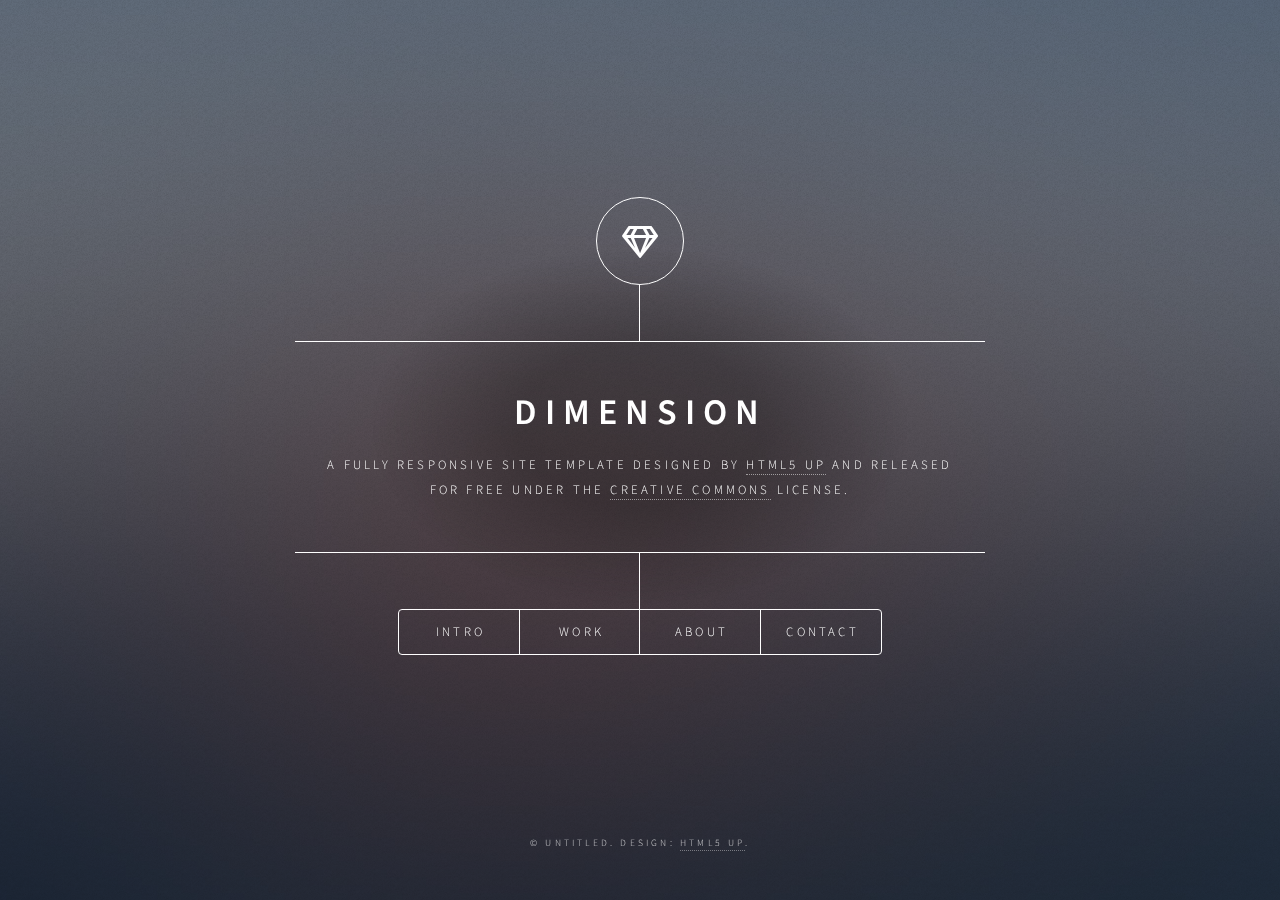
<file: index.html>
<!DOCTYPE HTML>
<!--
	Dimension by HTML5 UP
	html5up.net | @ajlkn
	Free for personal and commercial use under the CCA 3.0 license (html5up.net/license)
-->
<html>
	<head>
		<title>Dimension by HTML5 UP</title>
		<meta charset="utf-8" />
		<meta name="viewport" content="width=device-width, initial-scale=1, user-scalable=no" />
		<link rel="stylesheet" href="assets/css/main.css" />
		<noscript><link rel="stylesheet" href="assets/css/noscript.css" /></noscript>
	</head>
	<body class="is-preload">

		<!-- Wrapper -->
			<div id="wrapper">

				<!-- Header -->
					<header id="header">
						<div class="logo">
							<span class="icon fa-gem"></span>
						</div>
						<div class="content">
							<div class="inner">
								<h1>Dimension</h1>
								<p>A fully responsive site template designed by <a href="https://html5up.net">HTML5 UP</a> and released<br />
								for free under the <a href="https://html5up.net/license">Creative Commons</a> license.</p>
							</div>
						</div>
						<nav>
							<ul>
								<li><a href="#intro">Intro</a></li>
								<li><a href="#work">Work</a></li>
								<li><a href="#about">About</a></li>
								<li><a href="#contact">Contact</a></li>
								<!--<li><a href="#elements">Elements</a></li>-->
							</ul>
						</nav>
					</header>

				<!-- Main -->
					<div id="main">

						<!-- Intro -->
							<article id="intro">
								<h2 class="major">Intro</h2>
								<span class="image main"><img src="images/pic01.jpg" alt="" /></span>
								<p>Aenean ornare velit lacus, ac varius enim ullamcorper eu. Proin aliquam facilisis ante interdum congue. Integer mollis, nisl amet convallis, porttitor magna ullamcorper, amet egestas mauris. Ut magna finibus nisi nec lacinia. Nam maximus erat id euismod egestas. By the way, check out my <a href="#work">awesome work</a>.</p>
								<p>Lorem ipsum dolor sit amet, consectetur adipiscing elit. Duis dapibus rutrum facilisis. Class aptent taciti sociosqu ad litora torquent per conubia nostra, per inceptos himenaeos. Etiam tristique libero eu nibh porttitor fermentum. Nullam venenatis erat id vehicula viverra. Nunc ultrices eros ut ultricies condimentum. Mauris risus lacus, blandit sit amet venenatis non, bibendum vitae dolor. Nunc lorem mauris, fringilla in aliquam at, euismod in lectus. Pellentesque habitant morbi tristique senectus et netus et malesuada fames ac turpis egestas. In non lorem sit amet elit placerat maximus. Pellentesque aliquam maximus risus, vel sed vehicula.</p>
							</article>

						<!-- Work -->
							<article id="work">
								<h2 class="major">Work</h2>
								<span class="image main"><img src="images/pic02.jpg" alt="" /></span>
								<p>Adipiscing magna sed dolor elit. Praesent eleifend dignissim arcu, at eleifend sapien imperdiet ac. Aliquam erat volutpat. Praesent urna nisi, fringila lorem et vehicula lacinia quam. Integer sollicitudin mauris nec lorem luctus ultrices.</p>
								<p>Nullam et orci eu lorem consequat tincidunt vivamus et sagittis libero. Mauris aliquet magna magna sed nunc rhoncus pharetra. Pellentesque condimentum sem. In efficitur ligula tate urna. Maecenas laoreet massa vel lacinia pellentesque lorem ipsum dolor. Nullam et orci eu lorem consequat tincidunt. Vivamus et sagittis libero. Mauris aliquet magna magna sed nunc rhoncus amet feugiat tempus.</p>
							</article>

						<!-- About -->
							<article id="about">
								<h2 class="major">About</h2>
								<span class="image main"><img src="images/pic03.jpg" alt="" /></span>
								<p>Lorem ipsum dolor sit amet, consectetur et adipiscing elit. Praesent eleifend dignissim arcu, at eleifend sapien imperdiet ac. Aliquam erat volutpat. Praesent urna nisi, fringila lorem et vehicula lacinia quam. Integer sollicitudin mauris nec lorem luctus ultrices. Aliquam libero et malesuada fames ac ante ipsum primis in faucibus. Cras viverra ligula sit amet ex mollis mattis lorem ipsum dolor sit amet.</p>
							</article>

						<!-- Contact -->
							<article id="contact">
								<h2 class="major">Contact</h2>
								<form method="post" action="#">
									<div class="fields">
										<div class="field half">
											<label for="name">Name</label>
											<input type="text" name="name" id="name" />
										</div>
										<div class="field half">
											<label for="email">Email</label>
											<input type="text" name="email" id="email" />
										</div>
										<div class="field">
											<label for="message">Message</label>
											<textarea name="message" id="message" rows="4"></textarea>
										</div>
									</div>
									<ul class="actions">
										<li><input type="submit" value="Send Message" class="primary" /></li>
										<li><input type="reset" value="Reset" /></li>
									</ul>
								</form>
								<ul class="icons">
									<li><a href="#" class="icon brands fa-twitter"><span class="label">Twitter</span></a></li>
									<li><a href="#" class="icon brands fa-facebook-f"><span class="label">Facebook</span></a></li>
									<li><a href="#" class="icon brands fa-instagram"><span class="label">Instagram</span></a></li>
									<li><a href="#" class="icon brands fa-github"><span class="label">GitHub</span></a></li>
								</ul>
							</article>

						<!-- Elements -->
							<article id="elements">
								<h2 class="major">Elements</h2>

								<section>
									<h3 class="major">Text</h3>
									<p>This is <b>bold</b> and this is <strong>strong</strong>. This is <i>italic</i> and this is <em>emphasized</em>.
									This is <sup>superscript</sup> text and this is <sub>subscript</sub> text.
									This is <u>underlined</u> and this is code: <code>for (;;) { ... }</code>. Finally, <a href="#">this is a link</a>.</p>
									<hr />
									<h2>Heading Level 2</h2>
									<h3>Heading Level 3</h3>
									<h4>Heading Level 4</h4>
									<h5>Heading Level 5</h5>
									<h6>Heading Level 6</h6>
									<hr />
									<h4>Blockquote</h4>
									<blockquote>Fringilla nisl. Donec accumsan interdum nisi, quis tincidunt felis sagittis eget tempus euismod. Vestibulum ante ipsum primis in faucibus vestibulum. Blandit adipiscing eu felis iaculis volutpat ac adipiscing accumsan faucibus. Vestibulum ante ipsum primis in faucibus lorem ipsum dolor sit amet nullam adipiscing eu felis.</blockquote>
									<h4>Preformatted</h4>
									<pre><code>i = 0;

while (!deck.isInOrder()) {
    print 'Iteration ' + i;
    deck.shuffle();
    i++;
}

print 'It took ' + i + ' iterations to sort the deck.';</code></pre>
								</section>

								<section>
									<h3 class="major">Lists</h3>

									<h4>Unordered</h4>
									<ul>
										<li>Dolor pulvinar etiam.</li>
										<li>Sagittis adipiscing.</li>
										<li>Felis enim feugiat.</li>
									</ul>

									<h4>Alternate</h4>
									<ul class="alt">
										<li>Dolor pulvinar etiam.</li>
										<li>Sagittis adipiscing.</li>
										<li>Felis enim feugiat.</li>
									</ul>

									<h4>Ordered</h4>
									<ol>
										<li>Dolor pulvinar etiam.</li>
										<li>Etiam vel felis viverra.</li>
										<li>Felis enim feugiat.</li>
										<li>Dolor pulvinar etiam.</li>
										<li>Etiam vel felis lorem.</li>
										<li>Felis enim et feugiat.</li>
									</ol>
									<h4>Icons</h4>
									<ul class="icons">
										<li><a href="#" class="icon brands fa-twitter"><span class="label">Twitter</span></a></li>
										<li><a href="#" class="icon brands fa-facebook-f"><span class="label">Facebook</span></a></li>
										<li><a href="#" class="icon brands fa-instagram"><span class="label">Instagram</span></a></li>
										<li><a href="#" class="icon brands fa-github"><span class="label">Github</span></a></li>
									</ul>

									<h4>Actions</h4>
									<ul class="actions">
										<li><a href="#" class="button primary">Default</a></li>
										<li><a href="#" class="button">Default</a></li>
									</ul>
									<ul class="actions stacked">
										<li><a href="#" class="button primary">Default</a></li>
										<li><a href="#" class="button">Default</a></li>
									</ul>
								</section>

								<section>
									<h3 class="major">Table</h3>
									<h4>Default</h4>
									<div class="table-wrapper">
										<table>
											<thead>
												<tr>
													<th>Name</th>
													<th>Description</th>
													<th>Price</th>
												</tr>
											</thead>
											<tbody>
												<tr>
													<td>Item One</td>
													<td>Ante turpis integer aliquet porttitor.</td>
													<td>29.99</td>
												</tr>
												<tr>
													<td>Item Two</td>
													<td>Vis ac commodo adipiscing arcu aliquet.</td>
													<td>19.99</td>
												</tr>
												<tr>
													<td>Item Three</td>
													<td> Morbi faucibus arcu accumsan lorem.</td>
													<td>29.99</td>
												</tr>
												<tr>
													<td>Item Four</td>
													<td>Vitae integer tempus condimentum.</td>
													<td>19.99</td>
												</tr>
												<tr>
													<td>Item Five</td>
													<td>Ante turpis integer aliquet porttitor.</td>
													<td>29.99</td>
												</tr>
											</tbody>
											<tfoot>
												<tr>
													<td colspan="2"></td>
													<td>100.00</td>
												</tr>
											</tfoot>
										</table>
									</div>

									<h4>Alternate</h4>
									<div class="table-wrapper">
										<table class="alt">
											<thead>
												<tr>
													<th>Name</th>
													<th>Description</th>
													<th>Price</th>
												</tr>
											</thead>
											<tbody>
												<tr>
													<td>Item One</td>
													<td>Ante turpis integer aliquet porttitor.</td>
													<td>29.99</td>
												</tr>
												<tr>
													<td>Item Two</td>
													<td>Vis ac commodo adipiscing arcu aliquet.</td>
													<td>19.99</td>
												</tr>
												<tr>
													<td>Item Three</td>
													<td> Morbi faucibus arcu accumsan lorem.</td>
													<td>29.99</td>
												</tr>
												<tr>
													<td>Item Four</td>
													<td>Vitae integer tempus condimentum.</td>
													<td>19.99</td>
												</tr>
												<tr>
													<td>Item Five</td>
													<td>Ante turpis integer aliquet porttitor.</td>
													<td>29.99</td>
												</tr>
											</tbody>
											<tfoot>
												<tr>
													<td colspan="2"></td>
													<td>100.00</td>
												</tr>
											</tfoot>
										</table>
									</div>
								</section>

								<section>
									<h3 class="major">Buttons</h3>
									<ul class="actions">
										<li><a href="#" class="button primary">Primary</a></li>
										<li><a href="#" class="button">Default</a></li>
									</ul>
									<ul class="actions">
										<li><a href="#" class="button">Default</a></li>
										<li><a href="#" class="button small">Small</a></li>
									</ul>
									<ul class="actions">
										<li><a href="#" class="button primary icon solid fa-download">Icon</a></li>
										<li><a href="#" class="button icon solid fa-download">Icon</a></li>
									</ul>
									<ul class="actions">
										<li><span class="button primary disabled">Disabled</span></li>
										<li><span class="button disabled">Disabled</span></li>
									</ul>
								</section>

								<section>
									<h3 class="major">Form</h3>
									<form method="post" action="#">
										<div class="fields">
											<div class="field half">
												<label for="demo-name">Name</label>
												<input type="text" name="demo-name" id="demo-name" value="" placeholder="Jane Doe" />
											</div>
											<div class="field half">
												<label for="demo-email">Email</label>
												<input type="email" name="demo-email" id="demo-email" value="" placeholder="jane@untitled.tld" />
											</div>
											<div class="field">
												<label for="demo-category">Category</label>
												<select name="demo-category" id="demo-category">
													<option value="">-</option>
													<option value="1">Manufacturing</option>
													<option value="1">Shipping</option>
													<option value="1">Administration</option>
													<option value="1">Human Resources</option>
												</select>
											</div>
											<div class="field half">
												<input type="radio" id="demo-priority-low" name="demo-priority" checked>
												<label for="demo-priority-low">Low</label>
											</div>
											<div class="field half">
												<input type="radio" id="demo-priority-high" name="demo-priority">
												<label for="demo-priority-high">High</label>
											</div>
											<div class="field half">
												<input type="checkbox" id="demo-copy" name="demo-copy">
												<label for="demo-copy">Email me a copy</label>
											</div>
											<div class="field half">
												<input type="checkbox" id="demo-human" name="demo-human" checked>
												<label for="demo-human">Not a robot</label>
											</div>
											<div class="field">
												<label for="demo-message">Message</label>
												<textarea name="demo-message" id="demo-message" placeholder="Enter your message" rows="6"></textarea>
											</div>
										</div>
										<ul class="actions">
											<li><input type="submit" value="Send Message" class="primary" /></li>
											<li><input type="reset" value="Reset" /></li>
										</ul>
									</form>
								</section>

							</article>

					</div>

				<!-- Footer -->
					<footer id="footer">
						<p class="copyright">&copy; Untitled. Design: <a href="https://html5up.net">HTML5 UP</a>.</p>
					</footer>

			</div>

		<!-- BG -->
			<div id="bg"></div>

		<!-- Scripts -->
			<script src="assets/js/jquery.min.js"></script>
			<script src="assets/js/browser.min.js"></script>
			<script src="assets/js/breakpoints.min.js"></script>
			<script src="assets/js/util.js"></script>
			<script src="assets/js/main.js"></script>

	</body>
</html>
</file>
<file: assets/css/noscript.css>
/*
	Dimension by HTML5 UP
	html5up.net | @ajlkn
	Free for personal and commercial use under the CCA 3.0 license (html5up.net/license)
*/

/* BG */

	body.is-preload #bg:before {
		background-color: transparent;
	}

/* Header */

	body.is-preload #header {
		-moz-filter: none;
		-webkit-filter: none;
		-ms-filter: none;
		filter: none;
	}

		body.is-preload #header > * {
			opacity: 1;
		}

		body.is-preload #header .content .inner {
			max-height: none;
			padding: 3rem 2rem;
			opacity: 1;
		}

/* Main */

	#main article {
		opacity: 1;
		margin: 4rem 0 0 0;
	}
</file>
<file: assets/css/main.css>
@import url(fontawesome-all.min.css);
@import url("https://fonts.googleapis.com/css?family=Source+Sans+Pro:300italic,600italic,300,600");

/*
	Dimension by HTML5 UP
	html5up.net | @ajlkn
	Free for personal and commercial use under the CCA 3.0 license (html5up.net/license)
*/

html, body, div, span, applet, object,
iframe, h1, h2, h3, h4, h5, h6, p, blockquote,
pre, a, abbr, acronym, address, big, cite,
code, del, dfn, em, img, ins, kbd, q, s, samp,
small, strike, strong, sub, sup, tt, var, b,
u, i, center, dl, dt, dd, ol, ul, li, fieldset,
form, label, legend, table, caption, tbody,
tfoot, thead, tr, th, td, article, aside,
canvas, details, embed, figure, figcaption,
footer, header, hgroup, menu, nav, output, ruby,
section, summary, time, mark, audio, video {
	margin: 0;
	padding: 0;
	border: 0;
	font-size: 100%;
	font: inherit;
	vertical-align: baseline;}

article, aside, details, figcaption, figure,
footer, header, hgroup, menu, nav, section {
	display: block;}

body {
	line-height: 1;
}

ol, ul {
	list-style: none;
}

blockquote, q {
	quotes: none;
}

	blockquote:before, blockquote:after, q:before, q:after {
		content: '';
		content: none;
	}

table {
	border-collapse: collapse;
	border-spacing: 0;
}

body {
	-webkit-text-size-adjust: none;
}

mark {
	background-color: transparent;
	color: inherit;
}

input::-moz-focus-inner {
	border: 0;
	padding: 0;
}

input, select, textarea {
	-moz-appearance: none;
	-webkit-appearance: none;
	-ms-appearance: none;
	appearance: none;
}

/* Basic */

	@-ms-viewport {
		width: device-width;
	}

	@media screen and (max-width: 480px) {

		html, body {
			min-width: 320px;
		}

	}

	html {
		box-sizing: border-box;
	}

	*, *:before, *:after {
		box-sizing: inherit;
	}

	body {
		background: #1b1f22;
	}

		body.is-preload *, body.is-preload *:before, body.is-preload *:after {
			-moz-animation: none !important;
			-webkit-animation: none !important;
			-ms-animation: none !important;
			animation: none !important;
			-moz-transition: none !important;
			-webkit-transition: none !important;
			-ms-transition: none !important;
			transition: none !important;
		}

/* Type */

	html {
		font-size: 16pt;
	}

		@media screen and (max-width: 1680px) {

			html {
				font-size: 12pt;
			}

		}

		@media screen and (max-width: 736px) {

			html {
				font-size: 11pt;
			}

		}

		@media screen and (max-width: 360px) {

			html {
				font-size: 10pt;
			}

		}

	body, input, select, textarea {
		color: #ffffff;
		font-family: "Source Sans Pro", sans-serif;
		font-weight: 300;
		font-size: 1rem;
		line-height: 1.65;
	}

	a {
		-moz-transition: color 0.2s ease-in-out, background-color 0.2s ease-in-out, border-bottom-color 0.2s ease-in-out;
		-webkit-transition: color 0.2s ease-in-out, background-color 0.2s ease-in-out, border-bottom-color 0.2s ease-in-out;
		-ms-transition: color 0.2s ease-in-out, background-color 0.2s ease-in-out, border-bottom-color 0.2s ease-in-out;
		transition: color 0.2s ease-in-out, background-color 0.2s ease-in-out, border-bottom-color 0.2s ease-in-out;
		border-bottom: dotted 1px rgba(255, 255, 255, 0.5);
		text-decoration: none;
		color: inherit;
	}

		a:hover {
			border-bottom-color: transparent;
		}

	strong, b {
		color: #ffffff;
		font-weight: 600;
	}

	em, i {
		font-style: italic;
	}

	p {
		margin: 0 0 2rem 0;
	}

	h1, h2, h3, h4, h5, h6 {
		color: #ffffff;
		font-weight: 600;
		line-height: 1.5;
		margin: 0 0 1rem 0;
		text-transform: uppercase;
		letter-spacing: 0.2rem;
	}

		h1 a, h2 a, h3 a, h4 a, h5 a, h6 a {
			color: inherit;
			text-decoration: none;
		}

		h1.major, h2.major, h3.major, h4.major, h5.major, h6.major {
			border-bottom: solid 1px #ffffff;
			width: -moz-max-content;
			width: -webkit-max-content;
			width: -ms-max-content;
			width: max-content;
			padding-bottom: 0.5rem;
			margin: 0 0 2rem 0;
		}

	h1 {
		font-size: 2.25rem;
		line-height: 1.3;
		letter-spacing: 0.5rem;
	}

	h2 {
		font-size: 1.5rem;
		line-height: 1.4;
		letter-spacing: 0.5rem;
	}

	h3 {
		font-size: 1rem;
	}

	h4 {
		font-size: 0.8rem;
	}

	h5 {
		font-size: 0.7rem;
	}

	h6 {
		font-size: 0.6rem;
	}

	@media screen and (max-width: 736px) {

		h1 {
			font-size: 1.75rem;
			line-height: 1.4;
		}

		h2 {
			font-size: 1.25em;
			line-height: 1.5;
		}

	}

	sub {
		font-size: 0.8rem;
		position: relative;
		top: 0.5rem;
	}

	sup {
		font-size: 0.8rem;
		position: relative;
		top: -0.5rem;
	}

	blockquote {
		border-left: solid 4px #ffffff;
		font-style: italic;
		margin: 0 0 2rem 0;
		padding: 0.5rem 0 0.5rem 2rem;
	}

	code {
		background: rgba(255, 255, 255, 0.075);
		border-radius: 4px;
		font-family: "Courier New", monospace;
		font-size: 0.9rem;
		margin: 0 0.25rem;
		padding: 0.25rem 0.65rem;
	}

	pre {
		-webkit-overflow-scrolling: touch;
		font-family: "Courier New", monospace;
		font-size: 0.9rem;
		margin: 0 0 2rem 0;
	}

		pre code {
			display: block;
			line-height: 1.75;
			padding: 1rem 1.5rem;
			overflow-x: auto;
		}

	hr {
		border: 0;
		border-bottom: solid 1px #ffffff;
		margin: 2.75rem 0;
	}

	.align-left {
		text-align: left;
	}

	.align-center {
		text-align: center;
	}

	.align-right {
		text-align: right;
	}

/* Form */

	form {
		margin: 0 0 2rem 0;
	}

		form > :last-child {
			margin-bottom: 0;
		}

		form > .fields {
			display: -moz-flex;
			display: -webkit-flex;
			display: -ms-flex;
			display: flex;
			-moz-flex-wrap: wrap;
			-webkit-flex-wrap: wrap;
			-ms-flex-wrap: wrap;
			flex-wrap: wrap;
			width: calc(100% + 3rem);
			margin: -1.5rem 0 2rem -1.5rem;
		}

			form > .fields > .field {
				-moz-flex-grow: 0;
				-webkit-flex-grow: 0;
				-ms-flex-grow: 0;
				flex-grow: 0;
				-moz-flex-shrink: 0;
				-webkit-flex-shrink: 0;
				-ms-flex-shrink: 0;
				flex-shrink: 0;
				padding: 1.5rem 0 0 1.5rem;
				width: calc(100% - 1.5rem);
			}

				form > .fields > .field.half {
					width: calc(50% - 0.75rem);
				}

				form > .fields > .field.third {
					width: calc(100%/3 - 0.5rem);
				}

				form > .fields > .field.quarter {
					width: calc(25% - 0.375rem);
				}

		@media screen and (max-width: 480px) {

			form > .fields {
				width: calc(100% + 3rem);
				margin: -1.5rem 0 2rem -1.5rem;
			}

				form > .fields > .field {
					padding: 1.5rem 0 0 1.5rem;
					width: calc(100% - 1.5rem);
				}

					form > .fields > .field.half {
						width: calc(100% - 1.5rem);
					}

					form > .fields > .field.third {
						width: calc(100% - 1.5rem);
					}

					form > .fields > .field.quarter {
						width: calc(100% - 1.5rem);
					}

		}

	label {
		color: #ffffff;
		display: block;
		font-size: 0.8rem;
		font-weight: 300;
		letter-spacing: 0.2rem;
		line-height: 1.5;
		margin: 0 0 1rem 0;
		text-transform: uppercase;
	}

	input[type="text"],
	input[type="password"],
	input[type="email"],
	input[type="tel"],
	select,
	textarea {
		-moz-appearance: none;
		-webkit-appearance: none;
		-ms-appearance: none;
		appearance: none;
		-moz-transition: border-color 0.2s ease-in-out, box-shadow 0.2s ease-in-out, background-color 0.2s ease-in-out;
		-webkit-transition: border-color 0.2s ease-in-out, box-shadow 0.2s ease-in-out, background-color 0.2s ease-in-out;
		-ms-transition: border-color 0.2s ease-in-out, box-shadow 0.2s ease-in-out, background-color 0.2s ease-in-out;
		transition: border-color 0.2s ease-in-out, box-shadow 0.2s ease-in-out, background-color 0.2s ease-in-out;
		background-color: transparent;
		border-radius: 4px;
		border: solid 1px #ffffff;
		color: inherit;
		display: block;
		outline: 0;
		padding: 0 1rem;
		text-decoration: none;
		width: 100%;
	}

		input[type="text"]:invalid,
		input[type="password"]:invalid,
		input[type="email"]:invalid,
		input[type="tel"]:invalid,
		select:invalid,
		textarea:invalid {
			box-shadow: none;
		}

		input[type="text"]:focus,
		input[type="password"]:focus,
		input[type="email"]:focus,
		input[type="tel"]:focus,
		select:focus,
		textarea:focus {
			background: rgba(255, 255, 255, 0.075);
			border-color: #ffffff;
			box-shadow: 0 0 0 1px #ffffff;
		}

	select {
		background-image: url("data:image/svg+xml;charset=utf8,%3Csvg xmlns='http://www.w3.org/2000/svg' width='40' height='40' preserveAspectRatio='none' viewBox='0 0 40 40'%3E%3Cpath d='M9.4,12.3l10.4,10.4l10.4-10.4c0.2-0.2,0.5-0.4,0.9-0.4c0.3,0,0.6,0.1,0.9,0.4l3.3,3.3c0.2,0.2,0.4,0.5,0.4,0.9 c0,0.4-0.1,0.6-0.4,0.9L20.7,31.9c-0.2,0.2-0.5,0.4-0.9,0.4c-0.3,0-0.6-0.1-0.9-0.4L4.3,17.3c-0.2-0.2-0.4-0.5-0.4-0.9 c0-0.4,0.1-0.6,0.4-0.9l3.3-3.3c0.2-0.2,0.5-0.4,0.9-0.4S9.1,12.1,9.4,12.3z' fill='%23ffffff' /%3E%3C/svg%3E");
		background-size: 1.25rem;
		background-repeat: no-repeat;
		background-position: calc(100% - 1rem) center;
		height: 2.75rem;
		padding-right: 2.75rem;
		text-overflow: ellipsis;
	}

		select option {
			color: #ffffff;
			background: #1b1f22;
		}

		select:focus::-ms-value {
			background-color: transparent;
		}

		select::-ms-expand {
			display: none;
		}

	input[type="text"],
	input[type="password"],
	input[type="email"],
	select {
		height: 2.75rem;
	}

	textarea {
		padding: 0.75rem 1rem;
	}

	input[type="checkbox"],
	input[type="radio"] {
		-moz-appearance: none;
		-webkit-appearance: none;
		-ms-appearance: none;
		appearance: none;
		display: block;
		float: left;
		margin-right: -2rem;
		opacity: 0;
		width: 1rem;
		z-index: -1;
	}

		input[type="checkbox"] + label,
		input[type="radio"] + label {
			text-decoration: none;
			-moz-user-select: none;
			-webkit-user-select: none;
			-ms-user-select: none;
			user-select: none;
			color: #ffffff;
			cursor: pointer;
			display: inline-block;
			font-size: 0.8rem;
			font-weight: 300;
			margin: 0 0 0.5rem 0;
			padding-left: 2.65rem;
			padding-right: 0.75rem;
			position: relative;
		}

			input[type="checkbox"] + label:before,
			input[type="radio"] + label:before {
				-moz-osx-font-smoothing: grayscale;
				-webkit-font-smoothing: antialiased;
				display: inline-block;
				font-style: normal;
				font-variant: normal;
				text-rendering: auto;
				line-height: 1;
				text-transform: none !important;
				font-family: 'Font Awesome 5 Free';
				font-weight: 900;
			}

			input[type="checkbox"] + label:before,
			input[type="radio"] + label:before {
				-moz-transition: border-color 0.2s ease-in-out, box-shadow 0.2s ease-in-out, background-color 0.2s ease-in-out;
				-webkit-transition: border-color 0.2s ease-in-out, box-shadow 0.2s ease-in-out, background-color 0.2s ease-in-out;
				-ms-transition: border-color 0.2s ease-in-out, box-shadow 0.2s ease-in-out, background-color 0.2s ease-in-out;
				transition: border-color 0.2s ease-in-out, box-shadow 0.2s ease-in-out, background-color 0.2s ease-in-out;
				border-radius: 4px;
				border: solid 1px #ffffff;
				content: '';
				display: inline-block;
				height: 1.65rem;
				left: 0;
				line-height: 1.65rem;
				position: absolute;
				text-align: center;
				top: -0.15rem;
				width: 1.65rem;
			}

		input[type="checkbox"]:checked + label:before,
		input[type="radio"]:checked + label:before {
			background: #ffffff !important;
			border-color: #ffffff !important;
			color: #1b1f22;
			content: '\f00c';
		}

		input[type="checkbox"]:focus + label:before,
		input[type="radio"]:focus + label:before {
			background: rgba(255, 255, 255, 0.075);
			border-color: #ffffff;
			box-shadow: 0 0 0 1px #ffffff;
		}

	input[type="checkbox"] + label:before {
		border-radius: 4px;
	}

	input[type="radio"] + label:before {
		border-radius: 100%;
	}

	::-webkit-input-placeholder {
		color: rgba(255, 255, 255, 0.5) !important;
		opacity: 1.0;
	}

	:-moz-placeholder {
		color: rgba(255, 255, 255, 0.5) !important;
		opacity: 1.0;
	}

	::-moz-placeholder {
		color: rgba(255, 255, 255, 0.5) !important;
		opacity: 1.0;
	}

	:-ms-input-placeholder {
		color: rgba(255, 255, 255, 0.5) !important;
		opacity: 1.0;
	}

	.formerize-placeholder {
		color: rgba(255, 255, 255, 0.5) !important;
		opacity: 1.0;
	}

/* Box */

	.box {
		border-radius: 4px;
		border: solid 1px #ffffff;
		margin-bottom: 2rem;
		padding: 1.5em;
	}

		.box > :last-child,
		.box > :last-child > :last-child,
		.box > :last-child > :last-child > :last-child {
			margin-bottom: 0;
		}

		.box.alt {
			border: 0;
			border-radius: 0;
			padding: 0;
		}

/* Icon */

	.icon {
		text-decoration: none;
		border-bottom: none;
		position: relative;
	}

		.icon:before {
			-moz-osx-font-smoothing: grayscale;
			-webkit-font-smoothing: antialiased;
			display: inline-block;
			font-style: normal;
			font-variant: normal;
			text-rendering: auto;
			line-height: 1;
			text-transform: none !important;
			font-family: 'Font Awesome 5 Free';
			font-weight: 400;
		}

		.icon > .label {
			display: none;
		}

		.icon:before {
			line-height: inherit;
		}

		.icon.solid:before {
			font-weight: 900;
		}

		.icon.brands:before {
			font-family: 'Font Awesome 5 Brands';
		}

/* Image */

	.image {
		border-radius: 4px;
		border: 0;
		display: inline-block;
		position: relative;
	}

		.image:before {
			pointer-events: none;
			background-image: url("../../images/overlay.png");
			background-color: rgba(19, 21, 25, 0.5);
			border-radius: 4px;
			content: '';
			display: block;
			height: 100%;
			left: 0;
			opacity: 0.5;
			position: absolute;
			top: 0;
			width: 100%;
		}

		.image img {
			border-radius: 4px;
			display: block;
		}

		.image.left, .image.right {
			max-width: 40%;
		}

			.image.left img, .image.right img {
				width: 100%;
			}

		.image.left {
			float: left;
			padding: 0 1.5em 1em 0;
			top: 0.25em;
		}

		.image.right {
			float: right;
			padding: 0 0 1em 1.5em;
			top: 0.25em;
		}

		.image.fit {
			display: block;
			margin: 0 0 2rem 0;
			width: 100%;
		}

			.image.fit img {
				width: 100%;
			}

		.image.main {
			display: block;
			margin: 2.5rem 0;
			width: 100%;
		}

			.image.main img {
				width: 100%;
			}

		@media screen and (max-width: 736px) {

			.image.main {
				margin: 2rem 0;
			}

		}

		@media screen and (max-width: 480px) {

			.image.main {
				margin: 1.5rem 0;
			}

		}

/* List */

	ol {
		list-style: decimal;
		margin: 0 0 2rem 0;
		padding-left: 1.25em;
	}

		ol li {
			padding-left: 0.25em;
		}

	ul {
		list-style: disc;
		margin: 0 0 2rem 0;
		padding-left: 1em;
	}

		ul li {
			padding-left: 0.5em;
		}

		ul.alt {
			list-style: none;
			padding-left: 0;
		}

			ul.alt li {
				border-top: solid 1px #ffffff;
				padding: 0.5em 0;
			}

				ul.alt li:first-child {
					border-top: 0;
					padding-top: 0;
				}

	dl {
		margin: 0 0 2rem 0;
	}

		dl dt {
			display: block;
			font-weight: 600;
			margin: 0 0 1rem 0;
		}

		dl dd {
			margin-left: 2rem;
		}

/* Actions */

	ul.actions {
		display: -moz-flex;
		display: -webkit-flex;
		display: -ms-flex;
		display: flex;
		cursor: default;
		list-style: none;
		margin-left: -1rem;
		padding-left: 0;
	}

		ul.actions li {
			padding: 0 0 0 1rem;
			vertical-align: middle;
		}

		ul.actions.special {
			-moz-justify-content: center;
			-webkit-justify-content: center;
			-ms-justify-content: center;
			justify-content: center;
			width: 100%;
			margin-left: 0;
		}

			ul.actions.special li:first-child {
				padding-left: 0;
			}

		ul.actions.stacked {
			-moz-flex-direction: column;
			-webkit-flex-direction: column;
			-ms-flex-direction: column;
			flex-direction: column;
			margin-left: 0;
		}

			ul.actions.stacked li {
				padding: 1.3rem 0 0 0;
			}

				ul.actions.stacked li:first-child {
					padding-top: 0;
				}

		ul.actions.fit {
			width: calc(100% + 1rem);
		}

			ul.actions.fit li {
				-moz-flex-grow: 1;
				-webkit-flex-grow: 1;
				-ms-flex-grow: 1;
				flex-grow: 1;
				-moz-flex-shrink: 1;
				-webkit-flex-shrink: 1;
				-ms-flex-shrink: 1;
				flex-shrink: 1;
				width: 100%;
			}

				ul.actions.fit li > * {
					width: 100%;
				}

			ul.actions.fit.stacked {
				width: 100%;
			}

		@media screen and (max-width: 480px) {

			ul.actions:not(.fixed) {
				-moz-flex-direction: column;
				-webkit-flex-direction: column;
				-ms-flex-direction: column;
				flex-direction: column;
				margin-left: 0;
				width: 100% !important;
			}

				ul.actions:not(.fixed) li {
					-moz-flex-grow: 1;
					-webkit-flex-grow: 1;
					-ms-flex-grow: 1;
					flex-grow: 1;
					-moz-flex-shrink: 1;
					-webkit-flex-shrink: 1;
					-ms-flex-shrink: 1;
					flex-shrink: 1;
					padding: 1rem 0 0 0;
					text-align: center;
					width: 100%;
				}

					ul.actions:not(.fixed) li > * {
						width: 100%;
					}

					ul.actions:not(.fixed) li:first-child {
						padding-top: 0;
					}

					ul.actions:not(.fixed) li input[type="submit"],
					ul.actions:not(.fixed) li input[type="reset"],
					ul.actions:not(.fixed) li input[type="button"],
					ul.actions:not(.fixed) li button,
					ul.actions:not(.fixed) li .button {
						width: 100%;
					}

						ul.actions:not(.fixed) li input[type="submit"].icon:before,
						ul.actions:not(.fixed) li input[type="reset"].icon:before,
						ul.actions:not(.fixed) li input[type="button"].icon:before,
						ul.actions:not(.fixed) li button.icon:before,
						ul.actions:not(.fixed) li .button.icon:before {
							margin-left: -0.5em;
						}

		}

/* Icons */

	ul.icons {
		cursor: default;
		list-style: none;
		padding-left: 0;
	}

		ul.icons li {
			display: inline-block;
			padding: 0 0.75em 0 0;
		}

			ul.icons li:last-child {
				padding-right: 0;
			}

			ul.icons li a {
				border-radius: 100%;
				box-shadow: inset 0 0 0 1px #ffffff;
				display: inline-block;
				height: 2.25rem;
				line-height: 2.25rem;
				text-align: center;
				width: 2.25rem;
			}

				ul.icons li a:hover {
					background-color: rgba(255, 255, 255, 0.075);
				}

				ul.icons li a:active {
					background-color: rgba(255, 255, 255, 0.175);
				}

/* Table */

	.table-wrapper {
		-webkit-overflow-scrolling: touch;
		overflow-x: auto;
	}

	table {
		margin: 0 0 2rem 0;
		width: 100%;
	}

		table tbody tr {
			border: solid 1px #ffffff;
			border-left: 0;
			border-right: 0;
		}

			table tbody tr:nth-child(2n + 1) {
				background-color: rgba(255, 255, 255, 0.075);
			}

		table td {
			padding: 0.75em 0.75em;
		}

		table th {
			color: #ffffff;
			font-size: 0.9em;
			font-weight: 600;
			padding: 0 0.75em 0.75em 0.75em;
			text-align: left;
		}

		table thead {
			border-bottom: solid 2px #ffffff;
		}

		table tfoot {
			border-top: solid 2px #ffffff;
		}

		table.alt {
			border-collapse: separate;
		}

			table.alt tbody tr td {
				border: solid 1px #ffffff;
				border-left-width: 0;
				border-top-width: 0;
			}

				table.alt tbody tr td:first-child {
					border-left-width: 1px;
				}

			table.alt tbody tr:first-child td {
				border-top-width: 1px;
			}

			table.alt thead {
				border-bottom: 0;
			}

			table.alt tfoot {
				border-top: 0;
			}

/* Button */

	input[type="submit"],
	input[type="reset"],
	input[type="button"],
	button,
	.button {
		-moz-appearance: none;
		-webkit-appearance: none;
		-ms-appearance: none;
		appearance: none;
		-moz-transition: background-color 0.2s ease-in-out, color 0.2s ease-in-out;
		-webkit-transition: background-color 0.2s ease-in-out, color 0.2s ease-in-out;
		-ms-transition: background-color 0.2s ease-in-out, color 0.2s ease-in-out;
		transition: background-color 0.2s ease-in-out, color 0.2s ease-in-out;
		background-color: transparent;
		border-radius: 4px;
		border: 0;
		box-shadow: inset 0 0 0 1px #ffffff;
		color: #ffffff !important;
		cursor: pointer;
		display: inline-block;
		font-size: 0.8rem;
		font-weight: 300;
		height: 2.75rem;
		letter-spacing: 0.2rem;
		line-height: 2.75rem;
		outline: 0;
		padding: 0 1.25rem 0 1.35rem;
		text-align: center;
		text-decoration: none;
		text-transform: uppercase;
		white-space: nowrap;
	}

		input[type="submit"]:hover,
		input[type="reset"]:hover,
		input[type="button"]:hover,
		button:hover,
		.button:hover {
			background-color: rgba(255, 255, 255, 0.075);
		}

		input[type="submit"]:active,
		input[type="reset"]:active,
		input[type="button"]:active,
		button:active,
		.button:active {
			background-color: rgba(255, 255, 255, 0.175);
		}

		input[type="submit"].icon:before,
		input[type="reset"].icon:before,
		input[type="button"].icon:before,
		button.icon:before,
		.button.icon:before {
			margin-right: 0.5em;
		}

		input[type="submit"].fit,
		input[type="reset"].fit,
		input[type="button"].fit,
		button.fit,
		.button.fit {
			width: 100%;
		}

		input[type="submit"].small,
		input[type="reset"].small,
		input[type="button"].small,
		button.small,
		.button.small {
			font-size: 0.6rem;
			height: 2.0625rem;
			line-height: 2.0625rem;
		}

		input[type="submit"].primary,
		input[type="reset"].primary,
		input[type="button"].primary,
		button.primary,
		.button.primary {
			background-color: #ffffff;
			color: #1b1f22 !important;
			font-weight: 600;
		}

		input[type="submit"].disabled, input[type="submit"]:disabled,
		input[type="reset"].disabled,
		input[type="reset"]:disabled,
		input[type="button"].disabled,
		input[type="button"]:disabled,
		button.disabled,
		button:disabled,
		.button.disabled,
		.button:disabled {
			pointer-events: none;
			cursor: default;
			opacity: 0.25;
		}

	input[type="submit"],
	input[type="reset"],
	input[type="button"],
	button {
		line-height: calc(2.75rem - 2px);
	}

/* BG */

	#bg {
		-moz-transform: scale(1.0);
		-webkit-transform: scale(1.0);
		-ms-transform: scale(1.0);
		transform: scale(1.0);
		-webkit-backface-visibility: hidden;
		position: fixed;
		top: 0;
		left: 0;
		width: 100%;
		height: 100vh;
		z-index: 1;
	}

		#bg:before, #bg:after {
			content: '';
			display: block;
			position: absolute;
			top: 0;
			left: 0;
			width: 100%;
			height: 100%;
		}

		#bg:before {
			-moz-transition: background-color 2.5s ease-in-out;
			-webkit-transition: background-color 2.5s ease-in-out;
			-ms-transition: background-color 2.5s ease-in-out;
			transition: background-color 2.5s ease-in-out;
			-moz-transition-delay: 0.75s;
			-webkit-transition-delay: 0.75s;
			-ms-transition-delay: 0.75s;
			transition-delay: 0.75s;
			background-image: linear-gradient(to top, rgba(19, 21, 25, 0.5), rgba(19, 21, 25, 0.5)), url("../../images/overlay.png");
			background-size: auto, 256px 256px;
			background-position: center, center;
			background-repeat: no-repeat, repeat;
			z-index: 2;
		}

		#bg:after {
			-moz-transform: scale(1.125);
			-webkit-transform: scale(1.125);
			-ms-transform: scale(1.125);
			transform: scale(1.125);
			-moz-transition: -moz-transform 0.325s ease-in-out, -moz-filter 0.325s ease-in-out;
			-webkit-transition: -webkit-transform 0.325s ease-in-out, -webkit-filter 0.325s ease-in-out;
			-ms-transition: -ms-transform 0.325s ease-in-out, -ms-filter 0.325s ease-in-out;
			transition: transform 0.325s ease-in-out, filter 0.325s ease-in-out;
			background-image: url("../../images/bg.jpg");
			background-position: center;
			background-size: cover;
			background-repeat: no-repeat;
			z-index: 1;
		}

		body.is-article-visible #bg:after {
			-moz-transform: scale(1.0825);
			-webkit-transform: scale(1.0825);
			-ms-transform: scale(1.0825);
			transform: scale(1.0825);
			-moz-filter: blur(0.2rem);
			-webkit-filter: blur(0.2rem);
			-ms-filter: blur(0.2rem);
			filter: blur(0.2rem);
		}

		body.is-preload #bg:before {
			background-color: #000000;
		}

/* Wrapper */

	#wrapper {
		display: -moz-flex;
		display: -webkit-flex;
		display: -ms-flex;
		display: flex;
		-moz-flex-direction: column;
		-webkit-flex-direction: column;
		-ms-flex-direction: column;
		flex-direction: column;
		-moz-align-items: center;
		-webkit-align-items: center;
		-ms-align-items: center;
		align-items: center;
		-moz-justify-content: space-between;
		-webkit-justify-content: space-between;
		-ms-justify-content: space-between;
		justify-content: space-between;
		position: relative;
		min-height: 100vh;
		width: 100%;
		padding: 4rem 2rem;
		z-index: 3;
	}

		#wrapper:before {
			content: '';
			display: block;
		}

		@media screen and (max-width: 1680px) {

			#wrapper {
				padding: 3rem 2rem;
			}

		}

		@media screen and (max-width: 736px) {

			#wrapper {
				padding: 2rem 1rem;
			}

		}

		@media screen and (max-width: 480px) {

			#wrapper {
				padding: 1rem;
			}

		}

/* Header */

	#header {
		display: -moz-flex;
		display: -webkit-flex;
		display: -ms-flex;
		display: flex;
		-moz-flex-direction: column;
		-webkit-flex-direction: column;
		-ms-flex-direction: column;
		flex-direction: column;
		-moz-align-items: center;
		-webkit-align-items: center;
		-ms-align-items: center;
		align-items: center;
		-moz-transition: -moz-transform 0.325s ease-in-out, -moz-filter 0.325s ease-in-out, opacity 0.325s ease-in-out;
		-webkit-transition: -webkit-transform 0.325s ease-in-out, -webkit-filter 0.325s ease-in-out, opacity 0.325s ease-in-out;
		-ms-transition: -ms-transform 0.325s ease-in-out, -ms-filter 0.325s ease-in-out, opacity 0.325s ease-in-out;
		transition: transform 0.325s ease-in-out, filter 0.325s ease-in-out, opacity 0.325s ease-in-out;
		background-image: -moz-radial-gradient(rgba(0, 0, 0, 0.25) 25%, rgba(0, 0, 0, 0) 55%);
		background-image: -webkit-radial-gradient(rgba(0, 0, 0, 0.25) 25%, rgba(0, 0, 0, 0) 55%);
		background-image: -ms-radial-gradient(rgba(0, 0, 0, 0.25) 25%, rgba(0, 0, 0, 0) 55%);
		background-image: radial-gradient(rgba(0, 0, 0, 0.25) 25%, rgba(0, 0, 0, 0) 55%);
		max-width: 100%;
		text-align: center;
	}

		#header > * {
			-moz-transition: opacity 0.325s ease-in-out;
			-webkit-transition: opacity 0.325s ease-in-out;
			-ms-transition: opacity 0.325s ease-in-out;
			transition: opacity 0.325s ease-in-out;
			position: relative;
			margin-top: 3.5rem;
		}

			#header > *:before {
				content: '';
				display: block;
				position: absolute;
				top: calc(-3.5rem - 1px);
				left: calc(50% - 1px);
				width: 1px;
				height: calc(3.5rem + 1px);
				background: #ffffff;
			}

		#header > :first-child {
			margin-top: 0;
		}

			#header > :first-child:before {
				display: none;
			}

		#header .logo {
			width: 5.5rem;
			height: 5.5rem;
			line-height: 5.5rem;
			border: solid 1px #ffffff;
			border-radius: 100%;
		}

			#header .logo .icon:before {
				font-size: 2rem;
			}

		#header .content {
			border-style: solid;
			border-color: #ffffff;
			border-top-width: 1px;
			border-bottom-width: 1px;
			max-width: 100%;
		}

			#header .content .inner {
				-moz-transition: max-height 0.75s ease, padding 0.75s ease, opacity 0.325s ease-in-out;
				-webkit-transition: max-height 0.75s ease, padding 0.75s ease, opacity 0.325s ease-in-out;
				-ms-transition: max-height 0.75s ease, padding 0.75s ease, opacity 0.325s ease-in-out;
				transition: max-height 0.75s ease, padding 0.75s ease, opacity 0.325s ease-in-out;
				-moz-transition-delay: 0.25s;
				-webkit-transition-delay: 0.25s;
				-ms-transition-delay: 0.25s;
				transition-delay: 0.25s;
				padding: 3rem 2rem;
				max-height: 40rem;
				overflow: hidden;
			}

				#header .content .inner > :last-child {
					margin-bottom: 0;
				}

			#header .content p {
				text-transform: uppercase;
				letter-spacing: 0.2rem;
				font-size: 0.8rem;
				line-height: 2;
			}

		#header nav ul {
			display: -moz-flex;
			display: -webkit-flex;
			display: -ms-flex;
			display: flex;
			margin-bottom: 0;
			list-style: none;
			padding-left: 0;
			border: solid 1px #ffffff;
			border-radius: 4px;
		}

			#header nav ul li {
				padding-left: 0;
				border-left: solid 1px #ffffff;
			}

				#header nav ul li:first-child {
					border-left: 0;
				}

				#header nav ul li a {
					display: block;
					min-width: 7.5rem;
					height: 2.75rem;
					line-height: 2.75rem;
					padding: 0 1.25rem 0 1.45rem;
					text-transform: uppercase;
					letter-spacing: 0.2rem;
					font-size: 0.8rem;
					border-bottom: 0;
				}

					#header nav ul li a:hover {
						background-color: rgba(255, 255, 255, 0.075);
					}

					#header nav ul li a:active {
						background-color: rgba(255, 255, 255, 0.175);
					}

		#header nav.use-middle:after {
			content: '';
			display: block;
			position: absolute;
			top: 0;
			left: calc(50% - 1px);
			width: 1px;
			height: 100%;
			background: #ffffff;
		}

		#header nav.use-middle ul li.is-middle {
			border-left: 0;
		}

		body.is-article-visible #header {
			-moz-transform: scale(0.95);
			-webkit-transform: scale(0.95);
			-ms-transform: scale(0.95);
			transform: scale(0.95);
			-moz-filter: blur(0.1rem);
			-webkit-filter: blur(0.1rem);
			-ms-filter: blur(0.1rem);
			filter: blur(0.1rem);
			opacity: 0;
		}

		body.is-preload #header {
			-moz-filter: blur(0.125rem);
			-webkit-filter: blur(0.125rem);
			-ms-filter: blur(0.125rem);
			filter: blur(0.125rem);
		}

			body.is-preload #header > * {
				opacity: 0;
			}

			body.is-preload #header .content .inner {
				max-height: 0;
				padding-top: 0;
				padding-bottom: 0;
				opacity: 0;
			}

		@media screen and (max-width: 980px) {

			#header .content p br {
				display: none;
			}

		}

		@media screen and (max-width: 736px) {

			#header > * {
				margin-top: 2rem;
			}

				#header > *:before {
					top: calc(-2rem - 1px);
					height: calc(2rem + 1px);
				}

			#header .logo {
				width: 4.75rem;
				height: 4.75rem;
				line-height: 4.75rem;
			}

				#header .logo .icon:before {
					font-size: 1.75rem;
				}

			#header .content .inner {
				padding: 2.5rem 1rem;
			}

			#header .content p {
				line-height: 1.875;
			}

		}

		@media screen and (max-width: 480px) {

			#header {
				padding: 1.5rem 0;
			}

				#header .content .inner {
					padding: 2.5rem 0;
				}

				#header nav ul {
					-moz-flex-direction: column;
					-webkit-flex-direction: column;
					-ms-flex-direction: column;
					flex-direction: column;
					min-width: 10rem;
					max-width: 100%;
				}

					#header nav ul li {
						border-left: 0;
						border-top: solid 1px #ffffff;
					}

						#header nav ul li:first-child {
							border-top: 0;
						}

						#header nav ul li a {
							height: 3rem;
							line-height: 3rem;
							min-width: 0;
							width: 100%;
						}

				#header nav.use-middle:after {
					display: none;
				}

		}

/* Main */

	#main {
		-moz-flex-grow: 1;
		-webkit-flex-grow: 1;
		-ms-flex-grow: 1;
		flex-grow: 1;
		-moz-flex-shrink: 1;
		-webkit-flex-shrink: 1;
		-ms-flex-shrink: 1;
		flex-shrink: 1;
		display: -moz-flex;
		display: -webkit-flex;
		display: -ms-flex;
		display: flex;
		-moz-align-items: center;
		-webkit-align-items: center;
		-ms-align-items: center;
		align-items: center;
		-moz-justify-content: center;
		-webkit-justify-content: center;
		-ms-justify-content: center;
		justify-content: center;
		-moz-flex-direction: column;
		-webkit-flex-direction: column;
		-ms-flex-direction: column;
		flex-direction: column;
		position: relative;
		max-width: 100%;
		z-index: 3;
	}

		#main article {
			-moz-transform: translateY(0.25rem);
			-webkit-transform: translateY(0.25rem);
			-ms-transform: translateY(0.25rem);
			transform: translateY(0.25rem);
			-moz-transition: opacity 0.325s ease-in-out, -moz-transform 0.325s ease-in-out;
			-webkit-transition: opacity 0.325s ease-in-out, -webkit-transform 0.325s ease-in-out;
			-ms-transition: opacity 0.325s ease-in-out, -ms-transform 0.325s ease-in-out;
			transition: opacity 0.325s ease-in-out, transform 0.325s ease-in-out;
			padding: 4.5rem 2.5rem 1.5rem 2.5rem ;
			position: relative;
			width: 40rem;
			max-width: 100%;
			background-color: rgba(27, 31, 34, 0.85);
			border-radius: 4px;
			opacity: 0;
		}

			#main article.active {
				-moz-transform: translateY(0);
				-webkit-transform: translateY(0);
				-ms-transform: translateY(0);
				transform: translateY(0);
				opacity: 1;
			}

			#main article .close {
				display: block;
				position: absolute;
				top: 0;
				right: 0;
				width: 4rem;
				height: 4rem;
				cursor: pointer;
				text-indent: 4rem;
				overflow: hidden;
				white-space: nowrap;
			}

				#main article .close:before {
					-moz-transition: background-color 0.2s ease-in-out;
					-webkit-transition: background-color 0.2s ease-in-out;
					-ms-transition: background-color 0.2s ease-in-out;
					transition: background-color 0.2s ease-in-out;
					content: '';
					display: block;
					position: absolute;
					top: 0.75rem;
					left: 0.75rem;
					width: 2.5rem;
					height: 2.5rem;
					border-radius: 100%;
					background-position: center;
					background-image: url("data:image/svg+xml;charset=utf8,%3Csvg xmlns='http://www.w3.org/2000/svg' xmlns:xlink='http://www.w3.org/1999/xlink' width='20px' height='20px' viewBox='0 0 20 20' zoomAndPan='disable'%3E%3Cstyle%3Eline %7B stroke: %23ffffff%3B stroke-width: 1%3B %7D%3C/style%3E%3Cline x1='2' y1='2' x2='18' y2='18' /%3E%3Cline x1='18' y1='2' x2='2' y2='18' /%3E%3C/svg%3E");
					background-size: 20px 20px;
					background-repeat: no-repeat;
				}

				#main article .close:hover:before {
					background-color: rgba(255, 255, 255, 0.075);
				}

				#main article .close:active:before {
					background-color: rgba(255, 255, 255, 0.175);
				}

		@media screen and (max-width: 736px) {

			#main article {
				padding: 3.5rem 2rem 0.5rem 2rem ;
			}

				#main article .close:before {
					top: 0.875rem;
					left: 0.875rem;
					width: 2.25rem;
					height: 2.25rem;
					background-size: 14px 14px;
				}

		}

		@media screen and (max-width: 480px) {

			#main article {
				padding: 3rem 1.5rem 0.5rem 1.5rem ;
			}

		}

/* Footer */

	#footer {
		-moz-transition: -moz-transform 0.325s ease-in-out, -moz-filter 0.325s ease-in-out, opacity 0.325s ease-in-out;
		-webkit-transition: -webkit-transform 0.325s ease-in-out, -webkit-filter 0.325s ease-in-out, opacity 0.325s ease-in-out;
		-ms-transition: -ms-transform 0.325s ease-in-out, -ms-filter 0.325s ease-in-out, opacity 0.325s ease-in-out;
		transition: transform 0.325s ease-in-out, filter 0.325s ease-in-out, opacity 0.325s ease-in-out;
		width: 100%;
		max-width: 100%;
		margin-top: 2rem;
		text-align: center;
	}

		#footer .copyright {
			letter-spacing: 0.2rem;
			font-size: 0.6rem;
			opacity: 0.75;
			margin-bottom: 0;
			text-transform: uppercase;
		}

		body.is-article-visible #footer {
			-moz-transform: scale(0.95);
			-webkit-transform: scale(0.95);
			-ms-transform: scale(0.95);
			transform: scale(0.95);
			-moz-filter: blur(0.1rem);
			-webkit-filter: blur(0.1rem);
			-ms-filter: blur(0.1rem);
			filter: blur(0.1rem);
			opacity: 0;
		}

		body.is-preload #footer {
			opacity: 0;
		}
</file>
